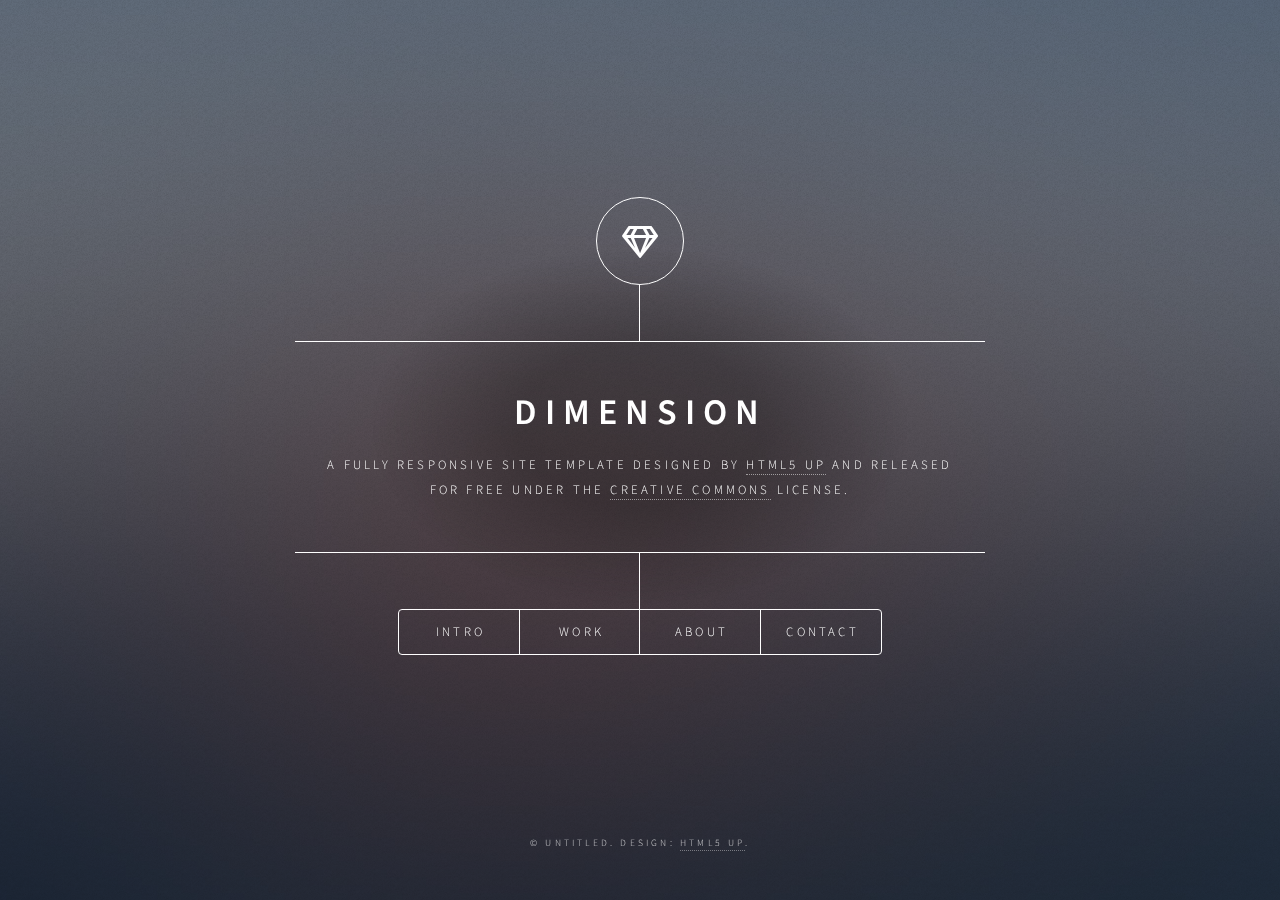
<file: index.html>
<!DOCTYPE HTML>
<!--
	Dimension by HTML5 UP
	html5up.net | @ajlkn
	Free for personal and commercial use under the CCA 3.0 license (html5up.net/license)
-->
<html>
	<head>
		<title>Dimension by HTML5 UP</title>
		<meta charset="utf-8" />
		<meta name="viewport" content="width=device-width, initial-scale=1, user-scalable=no" />
		<link rel="stylesheet" href="assets/css/main.css" />
		<noscript><link rel="stylesheet" href="assets/css/noscript.css" /></noscript>
	</head>
	<body class="is-preload">

		<!-- Wrapper -->
			<div id="wrapper">

				<!-- Header -->
					<header id="header">
						<div class="logo">
							<span class="icon fa-gem"></span>
						</div>
						<div class="content">
							<div class="inner">
								<h1>Dimension</h1>
								<p>A fully responsive site template designed by <a href="https://html5up.net">HTML5 UP</a> and released<br />
								for free under the <a href="https://html5up.net/license">Creative Commons</a> license.</p>
							</div>
						</div>
						<nav>
							<ul>
								<li><a href="#intro">Intro</a></li>
								<li><a href="#work">Work</a></li>
								<li><a href="#about">About</a></li>
								<li><a href="#contact">Contact</a></li>
								<!--<li><a href="#elements">Elements</a></li>-->
							</ul>
						</nav>
					</header>

				<!-- Main -->
					<div id="main">

						<!-- Intro -->
							<article id="intro">
								<h2 class="major">Intro</h2>
								<span class="image main"><img src="images/pic01.jpg" alt="" /></span>
								<p>Aenean ornare velit lacus, ac varius enim ullamcorper eu. Proin aliquam facilisis ante interdum congue. Integer mollis, nisl amet convallis, porttitor magna ullamcorper, amet egestas mauris. Ut magna finibus nisi nec lacinia. Nam maximus erat id euismod egestas. By the way, check out my <a href="#work">awesome work</a>.</p>
								<p>Lorem ipsum dolor sit amet, consectetur adipiscing elit. Duis dapibus rutrum facilisis. Class aptent taciti sociosqu ad litora torquent per conubia nostra, per inceptos himenaeos. Etiam tristique libero eu nibh porttitor fermentum. Nullam venenatis erat id vehicula viverra. Nunc ultrices eros ut ultricies condimentum. Mauris risus lacus, blandit sit amet venenatis non, bibendum vitae dolor. Nunc lorem mauris, fringilla in aliquam at, euismod in lectus. Pellentesque habitant morbi tristique senectus et netus et malesuada fames ac turpis egestas. In non lorem sit amet elit placerat maximus. Pellentesque aliquam maximus risus, vel sed vehicula.</p>
							</article>

						<!-- Work -->
							<article id="work">
								<h2 class="major">Work</h2>
								<span class="image main"><img src="images/pic02.jpg" alt="" /></span>
								<p>Adipiscing magna sed dolor elit. Praesent eleifend dignissim arcu, at eleifend sapien imperdiet ac. Aliquam erat volutpat. Praesent urna nisi, fringila lorem et vehicula lacinia quam. Integer sollicitudin mauris nec lorem luctus ultrices.</p>
								<p>Nullam et orci eu lorem consequat tincidunt vivamus et sagittis libero. Mauris aliquet magna magna sed nunc rhoncus pharetra. Pellentesque condimentum sem. In efficitur ligula tate urna. Maecenas laoreet massa vel lacinia pellentesque lorem ipsum dolor. Nullam et orci eu lorem consequat tincidunt. Vivamus et sagittis libero. Mauris aliquet magna magna sed nunc rhoncus amet feugiat tempus.</p>
							</article>

						<!-- About -->
							<article id="about">
								<h2 class="major">About</h2>
								<span class="image main"><img src="images/pic03.jpg" alt="" /></span>
								<p>Lorem ipsum dolor sit amet, consectetur et adipiscing elit. Praesent eleifend dignissim arcu, at eleifend sapien imperdiet ac. Aliquam erat volutpat. Praesent urna nisi, fringila lorem et vehicula lacinia quam. Integer sollicitudin mauris nec lorem luctus ultrices. Aliquam libero et malesuada fames ac ante ipsum primis in faucibus. Cras viverra ligula sit amet ex mollis mattis lorem ipsum dolor sit amet.</p>
							</article>

						<!-- Contact -->
							<article id="contact">
								<h2 class="major">Contact</h2>
								<form method="post" action="#">
									<div class="fields">
										<div class="field half">
											<label for="name">Name</label>
											<input type="text" name="name" id="name" />
										</div>
										<div class="field half">
											<label for="email">Email</label>
											<input type="text" name="email" id="email" />
										</div>
										<div class="field">
											<label for="message">Message</label>
											<textarea name="message" id="message" rows="4"></textarea>
										</div>
									</div>
									<ul class="actions">
										<li><input type="submit" value="Send Message" class="primary" /></li>
										<li><input type="reset" value="Reset" /></li>
									</ul>
								</form>
								<ul class="icons">
									<li><a href="#" class="icon brands fa-twitter"><span class="label">Twitter</span></a></li>
									<li><a href="#" class="icon brands fa-facebook-f"><span class="label">Facebook</span></a></li>
									<li><a href="#" class="icon brands fa-instagram"><span class="label">Instagram</span></a></li>
									<li><a href="#" class="icon brands fa-github"><span class="label">GitHub</span></a></li>
								</ul>
							</article>

						<!-- Elements -->
							<article id="elements">
								<h2 class="major">Elements</h2>

								<section>
									<h3 class="major">Text</h3>
									<p>This is <b>bold</b> and this is <strong>strong</strong>. This is <i>italic</i> and this is <em>emphasized</em>.
									This is <sup>superscript</sup> text and this is <sub>subscript</sub> text.
									This is <u>underlined</u> and this is code: <code>for (;;) { ... }</code>. Finally, <a href="#">this is a link</a>.</p>
									<hr />
									<h2>Heading Level 2</h2>
									<h3>Heading Level 3</h3>
									<h4>Heading Level 4</h4>
									<h5>Heading Level 5</h5>
									<h6>Heading Level 6</h6>
									<hr />
									<h4>Blockquote</h4>
									<blockquote>Fringilla nisl. Donec accumsan interdum nisi, quis tincidunt felis sagittis eget tempus euismod. Vestibulum ante ipsum primis in faucibus vestibulum. Blandit adipiscing eu felis iaculis volutpat ac adipiscing accumsan faucibus. Vestibulum ante ipsum primis in faucibus lorem ipsum dolor sit amet nullam adipiscing eu felis.</blockquote>
									<h4>Preformatted</h4>
									<pre><code>i = 0;

while (!deck.isInOrder()) {
    print 'Iteration ' + i;
    deck.shuffle();
    i++;
}

print 'It took ' + i + ' iterations to sort the deck.';</code></pre>
								</section>

								<section>
									<h3 class="major">Lists</h3>

									<h4>Unordered</h4>
									<ul>
										<li>Dolor pulvinar etiam.</li>
										<li>Sagittis adipiscing.</li>
										<li>Felis enim feugiat.</li>
									</ul>

									<h4>Alternate</h4>
									<ul class="alt">
										<li>Dolor pulvinar etiam.</li>
										<li>Sagittis adipiscing.</li>
										<li>Felis enim feugiat.</li>
									</ul>

									<h4>Ordered</h4>
									<ol>
										<li>Dolor pulvinar etiam.</li>
										<li>Etiam vel felis viverra.</li>
										<li>Felis enim feugiat.</li>
										<li>Dolor pulvinar etiam.</li>
										<li>Etiam vel felis lorem.</li>
										<li>Felis enim et feugiat.</li>
									</ol>
									<h4>Icons</h4>
									<ul class="icons">
										<li><a href="#" class="icon brands fa-twitter"><span class="label">Twitter</span></a></li>
										<li><a href="#" class="icon brands fa-facebook-f"><span class="label">Facebook</span></a></li>
										<li><a href="#" class="icon brands fa-instagram"><span class="label">Instagram</span></a></li>
										<li><a href="#" class="icon brands fa-github"><span class="label">Github</span></a></li>
									</ul>

									<h4>Actions</h4>
									<ul class="actions">
										<li><a href="#" class="button primary">Default</a></li>
										<li><a href="#" class="button">Default</a></li>
									</ul>
									<ul class="actions stacked">
										<li><a href="#" class="button primary">Default</a></li>
										<li><a href="#" class="button">Default</a></li>
									</ul>
								</section>

								<section>
									<h3 class="major">Table</h3>
									<h4>Default</h4>
									<div class="table-wrapper">
										<table>
											<thead>
												<tr>
													<th>Name</th>
													<th>Description</th>
													<th>Price</th>
												</tr>
											</thead>
											<tbody>
												<tr>
													<td>Item One</td>
													<td>Ante turpis integer aliquet porttitor.</td>
													<td>29.99</td>
												</tr>
												<tr>
													<td>Item Two</td>
													<td>Vis ac commodo adipiscing arcu aliquet.</td>
													<td>19.99</td>
												</tr>
												<tr>
													<td>Item Three</td>
													<td> Morbi faucibus arcu accumsan lorem.</td>
													<td>29.99</td>
												</tr>
												<tr>
													<td>Item Four</td>
													<td>Vitae integer tempus condimentum.</td>
													<td>19.99</td>
												</tr>
												<tr>
													<td>Item Five</td>
													<td>Ante turpis integer aliquet porttitor.</td>
													<td>29.99</td>
												</tr>
											</tbody>
											<tfoot>
												<tr>
													<td colspan="2"></td>
													<td>100.00</td>
												</tr>
											</tfoot>
										</table>
									</div>

									<h4>Alternate</h4>
									<div class="table-wrapper">
										<table class="alt">
											<thead>
												<tr>
													<th>Name</th>
													<th>Description</th>
													<th>Price</th>
												</tr>
											</thead>
											<tbody>
												<tr>
													<td>Item One</td>
													<td>Ante turpis integer aliquet porttitor.</td>
													<td>29.99</td>
												</tr>
												<tr>
													<td>Item Two</td>
													<td>Vis ac commodo adipiscing arcu aliquet.</td>
													<td>19.99</td>
												</tr>
												<tr>
													<td>Item Three</td>
													<td> Morbi faucibus arcu accumsan lorem.</td>
													<td>29.99</td>
												</tr>
												<tr>
													<td>Item Four</td>
													<td>Vitae integer tempus condimentum.</td>
													<td>19.99</td>
												</tr>
												<tr>
													<td>Item Five</td>
													<td>Ante turpis integer aliquet porttitor.</td>
													<td>29.99</td>
												</tr>
											</tbody>
											<tfoot>
												<tr>
													<td colspan="2"></td>
													<td>100.00</td>
												</tr>
											</tfoot>
										</table>
									</div>
								</section>

								<section>
									<h3 class="major">Buttons</h3>
									<ul class="actions">
										<li><a href="#" class="button primary">Primary</a></li>
										<li><a href="#" class="button">Default</a></li>
									</ul>
									<ul class="actions">
										<li><a href="#" class="button">Default</a></li>
										<li><a href="#" class="button small">Small</a></li>
									</ul>
									<ul class="actions">
										<li><a href="#" class="button primary icon solid fa-download">Icon</a></li>
										<li><a href="#" class="button icon solid fa-download">Icon</a></li>
									</ul>
									<ul class="actions">
										<li><span class="button primary disabled">Disabled</span></li>
										<li><span class="button disabled">Disabled</span></li>
									</ul>
								</section>

								<section>
									<h3 class="major">Form</h3>
									<form method="post" action="#">
										<div class="fields">
											<div class="field half">
												<label for="demo-name">Name</label>
												<input type="text" name="demo-name" id="demo-name" value="" placeholder="Jane Doe" />
											</div>
											<div class="field half">
												<label for="demo-email">Email</label>
												<input type="email" name="demo-email" id="demo-email" value="" placeholder="jane@untitled.tld" />
											</div>
											<div class="field">
												<label for="demo-category">Category</label>
												<select name="demo-category" id="demo-category">
													<option value="">-</option>
													<option value="1">Manufacturing</option>
													<option value="1">Shipping</option>
													<option value="1">Administration</option>
													<option value="1">Human Resources</option>
												</select>
											</div>
											<div class="field half">
												<input type="radio" id="demo-priority-low" name="demo-priority" checked>
												<label for="demo-priority-low">Low</label>
											</div>
											<div class="field half">
												<input type="radio" id="demo-priority-high" name="demo-priority">
												<label for="demo-priority-high">High</label>
											</div>
											<div class="field half">
												<input type="checkbox" id="demo-copy" name="demo-copy">
												<label for="demo-copy">Email me a copy</label>
											</div>
											<div class="field half">
												<input type="checkbox" id="demo-human" name="demo-human" checked>
												<label for="demo-human">Not a robot</label>
											</div>
											<div class="field">
												<label for="demo-message">Message</label>
												<textarea name="demo-message" id="demo-message" placeholder="Enter your message" rows="6"></textarea>
											</div>
										</div>
										<ul class="actions">
											<li><input type="submit" value="Send Message" class="primary" /></li>
											<li><input type="reset" value="Reset" /></li>
										</ul>
									</form>
								</section>

							</article>

					</div>

				<!-- Footer -->
					<footer id="footer">
						<p class="copyright">&copy; Untitled. Design: <a href="https://html5up.net">HTML5 UP</a>.</p>
					</footer>

			</div>

		<!-- BG -->
			<div id="bg"></div>

		<!-- Scripts -->
			<script src="assets/js/jquery.min.js"></script>
			<script src="assets/js/browser.min.js"></script>
			<script src="assets/js/breakpoints.min.js"></script>
			<script src="assets/js/util.js"></script>
			<script src="assets/js/main.js"></script>

	</body>
</html>
</file>
<file: assets/css/noscript.css>
/*
	Dimension by HTML5 UP
	html5up.net | @ajlkn
	Free for personal and commercial use under the CCA 3.0 license (html5up.net/license)
*/

/* BG */

	body.is-preload #bg:before {
		background-color: transparent;
	}

/* Header */

	body.is-preload #header {
		-moz-filter: none;
		-webkit-filter: none;
		-ms-filter: none;
		filter: none;
	}

		body.is-preload #header > * {
			opacity: 1;
		}

		body.is-preload #header .content .inner {
			max-height: none;
			padding: 3rem 2rem;
			opacity: 1;
		}

/* Main */

	#main article {
		opacity: 1;
		margin: 4rem 0 0 0;
	}
</file>
<file: assets/css/main.css>
@import url(fontawesome-all.min.css);
@import url("https://fonts.googleapis.com/css?family=Source+Sans+Pro:300italic,600italic,300,600");

/*
	Dimension by HTML5 UP
	html5up.net | @ajlkn
	Free for personal and commercial use under the CCA 3.0 license (html5up.net/license)
*/

html, body, div, span, applet, object,
iframe, h1, h2, h3, h4, h5, h6, p, blockquote,
pre, a, abbr, acronym, address, big, cite,
code, del, dfn, em, img, ins, kbd, q, s, samp,
small, strike, strong, sub, sup, tt, var, b,
u, i, center, dl, dt, dd, ol, ul, li, fieldset,
form, label, legend, table, caption, tbody,
tfoot, thead, tr, th, td, article, aside,
canvas, details, embed, figure, figcaption,
footer, header, hgroup, menu, nav, output, ruby,
section, summary, time, mark, audio, video {
	margin: 0;
	padding: 0;
	border: 0;
	font-size: 100%;
	font: inherit;
	vertical-align: baseline;}

article, aside, details, figcaption, figure,
footer, header, hgroup, menu, nav, section {
	display: block;}

body {
	line-height: 1;
}

ol, ul {
	list-style: none;
}

blockquote, q {
	quotes: none;
}

	blockquote:before, blockquote:after, q:before, q:after {
		content: '';
		content: none;
	}

table {
	border-collapse: collapse;
	border-spacing: 0;
}

body {
	-webkit-text-size-adjust: none;
}

mark {
	background-color: transparent;
	color: inherit;
}

input::-moz-focus-inner {
	border: 0;
	padding: 0;
}

input, select, textarea {
	-moz-appearance: none;
	-webkit-appearance: none;
	-ms-appearance: none;
	appearance: none;
}

/* Basic */

	@-ms-viewport {
		width: device-width;
	}

	@media screen and (max-width: 480px) {

		html, body {
			min-width: 320px;
		}

	}

	html {
		box-sizing: border-box;
	}

	*, *:before, *:after {
		box-sizing: inherit;
	}

	body {
		background: #1b1f22;
	}

		body.is-preload *, body.is-preload *:before, body.is-preload *:after {
			-moz-animation: none !important;
			-webkit-animation: none !important;
			-ms-animation: none !important;
			animation: none !important;
			-moz-transition: none !important;
			-webkit-transition: none !important;
			-ms-transition: none !important;
			transition: none !important;
		}

/* Type */

	html {
		font-size: 16pt;
	}

		@media screen and (max-width: 1680px) {

			html {
				font-size: 12pt;
			}

		}

		@media screen and (max-width: 736px) {

			html {
				font-size: 11pt;
			}

		}

		@media screen and (max-width: 360px) {

			html {
				font-size: 10pt;
			}

		}

	body, input, select, textarea {
		color: #ffffff;
		font-family: "Source Sans Pro", sans-serif;
		font-weight: 300;
		font-size: 1rem;
		line-height: 1.65;
	}

	a {
		-moz-transition: color 0.2s ease-in-out, background-color 0.2s ease-in-out, border-bottom-color 0.2s ease-in-out;
		-webkit-transition: color 0.2s ease-in-out, background-color 0.2s ease-in-out, border-bottom-color 0.2s ease-in-out;
		-ms-transition: color 0.2s ease-in-out, background-color 0.2s ease-in-out, border-bottom-color 0.2s ease-in-out;
		transition: color 0.2s ease-in-out, background-color 0.2s ease-in-out, border-bottom-color 0.2s ease-in-out;
		border-bottom: dotted 1px rgba(255, 255, 255, 0.5);
		text-decoration: none;
		color: inherit;
	}

		a:hover {
			border-bottom-color: transparent;
		}

	strong, b {
		color: #ffffff;
		font-weight: 600;
	}

	em, i {
		font-style: italic;
	}

	p {
		margin: 0 0 2rem 0;
	}

	h1, h2, h3, h4, h5, h6 {
		color: #ffffff;
		font-weight: 600;
		line-height: 1.5;
		margin: 0 0 1rem 0;
		text-transform: uppercase;
		letter-spacing: 0.2rem;
	}

		h1 a, h2 a, h3 a, h4 a, h5 a, h6 a {
			color: inherit;
			text-decoration: none;
		}

		h1.major, h2.major, h3.major, h4.major, h5.major, h6.major {
			border-bottom: solid 1px #ffffff;
			width: -moz-max-content;
			width: -webkit-max-content;
			width: -ms-max-content;
			width: max-content;
			padding-bottom: 0.5rem;
			margin: 0 0 2rem 0;
		}

	h1 {
		font-size: 2.25rem;
		line-height: 1.3;
		letter-spacing: 0.5rem;
	}

	h2 {
		font-size: 1.5rem;
		line-height: 1.4;
		letter-spacing: 0.5rem;
	}

	h3 {
		font-size: 1rem;
	}

	h4 {
		font-size: 0.8rem;
	}

	h5 {
		font-size: 0.7rem;
	}

	h6 {
		font-size: 0.6rem;
	}

	@media screen and (max-width: 736px) {

		h1 {
			font-size: 1.75rem;
			line-height: 1.4;
		}

		h2 {
			font-size: 1.25em;
			line-height: 1.5;
		}

	}

	sub {
		font-size: 0.8rem;
		position: relative;
		top: 0.5rem;
	}

	sup {
		font-size: 0.8rem;
		position: relative;
		top: -0.5rem;
	}

	blockquote {
		border-left: solid 4px #ffffff;
		font-style: italic;
		margin: 0 0 2rem 0;
		padding: 0.5rem 0 0.5rem 2rem;
	}

	code {
		background: rgba(255, 255, 255, 0.075);
		border-radius: 4px;
		font-family: "Courier New", monospace;
		font-size: 0.9rem;
		margin: 0 0.25rem;
		padding: 0.25rem 0.65rem;
	}

	pre {
		-webkit-overflow-scrolling: touch;
		font-family: "Courier New", monospace;
		font-size: 0.9rem;
		margin: 0 0 2rem 0;
	}

		pre code {
			display: block;
			line-height: 1.75;
			padding: 1rem 1.5rem;
			overflow-x: auto;
		}

	hr {
		border: 0;
		border-bottom: solid 1px #ffffff;
		margin: 2.75rem 0;
	}

	.align-left {
		text-align: left;
	}

	.align-center {
		text-align: center;
	}

	.align-right {
		text-align: right;
	}

/* Form */

	form {
		margin: 0 0 2rem 0;
	}

		form > :last-child {
			margin-bottom: 0;
		}

		form > .fields {
			display: -moz-flex;
			display: -webkit-flex;
			display: -ms-flex;
			display: flex;
			-moz-flex-wrap: wrap;
			-webkit-flex-wrap: wrap;
			-ms-flex-wrap: wrap;
			flex-wrap: wrap;
			width: calc(100% + 3rem);
			margin: -1.5rem 0 2rem -1.5rem;
		}

			form > .fields > .field {
				-moz-flex-grow: 0;
				-webkit-flex-grow: 0;
				-ms-flex-grow: 0;
				flex-grow: 0;
				-moz-flex-shrink: 0;
				-webkit-flex-shrink: 0;
				-ms-flex-shrink: 0;
				flex-shrink: 0;
				padding: 1.5rem 0 0 1.5rem;
				width: calc(100% - 1.5rem);
			}

				form > .fields > .field.half {
					width: calc(50% - 0.75rem);
				}

				form > .fields > .field.third {
					width: calc(100%/3 - 0.5rem);
				}

				form > .fields > .field.quarter {
					width: calc(25% - 0.375rem);
				}

		@media screen and (max-width: 480px) {

			form > .fields {
				width: calc(100% + 3rem);
				margin: -1.5rem 0 2rem -1.5rem;
			}

				form > .fields > .field {
					padding: 1.5rem 0 0 1.5rem;
					width: calc(100% - 1.5rem);
				}

					form > .fields > .field.half {
						width: calc(100% - 1.5rem);
					}

					form > .fields > .field.third {
						width: calc(100% - 1.5rem);
					}

					form > .fields > .field.quarter {
						width: calc(100% - 1.5rem);
					}

		}

	label {
		color: #ffffff;
		display: block;
		font-size: 0.8rem;
		font-weight: 300;
		letter-spacing: 0.2rem;
		line-height: 1.5;
		margin: 0 0 1rem 0;
		text-transform: uppercase;
	}

	input[type="text"],
	input[type="password"],
	input[type="email"],
	input[type="tel"],
	select,
	textarea {
		-moz-appearance: none;
		-webkit-appearance: none;
		-ms-appearance: none;
		appearance: none;
		-moz-transition: border-color 0.2s ease-in-out, box-shadow 0.2s ease-in-out, background-color 0.2s ease-in-out;
		-webkit-transition: border-color 0.2s ease-in-out, box-shadow 0.2s ease-in-out, background-color 0.2s ease-in-out;
		-ms-transition: border-color 0.2s ease-in-out, box-shadow 0.2s ease-in-out, background-color 0.2s ease-in-out;
		transition: border-color 0.2s ease-in-out, box-shadow 0.2s ease-in-out, background-color 0.2s ease-in-out;
		background-color: transparent;
		border-radius: 4px;
		border: solid 1px #ffffff;
		color: inherit;
		display: block;
		outline: 0;
		padding: 0 1rem;
		text-decoration: none;
		width: 100%;
	}

		input[type="text"]:invalid,
		input[type="password"]:invalid,
		input[type="email"]:invalid,
		input[type="tel"]:invalid,
		select:invalid,
		textarea:invalid {
			box-shadow: none;
		}

		input[type="text"]:focus,
		input[type="password"]:focus,
		input[type="email"]:focus,
		input[type="tel"]:focus,
		select:focus,
		textarea:focus {
			background: rgba(255, 255, 255, 0.075);
			border-color: #ffffff;
			box-shadow: 0 0 0 1px #ffffff;
		}

	select {
		background-image: url("data:image/svg+xml;charset=utf8,%3Csvg xmlns='http://www.w3.org/2000/svg' width='40' height='40' preserveAspectRatio='none' viewBox='0 0 40 40'%3E%3Cpath d='M9.4,12.3l10.4,10.4l10.4-10.4c0.2-0.2,0.5-0.4,0.9-0.4c0.3,0,0.6,0.1,0.9,0.4l3.3,3.3c0.2,0.2,0.4,0.5,0.4,0.9 c0,0.4-0.1,0.6-0.4,0.9L20.7,31.9c-0.2,0.2-0.5,0.4-0.9,0.4c-0.3,0-0.6-0.1-0.9-0.4L4.3,17.3c-0.2-0.2-0.4-0.5-0.4-0.9 c0-0.4,0.1-0.6,0.4-0.9l3.3-3.3c0.2-0.2,0.5-0.4,0.9-0.4S9.1,12.1,9.4,12.3z' fill='%23ffffff' /%3E%3C/svg%3E");
		background-size: 1.25rem;
		background-repeat: no-repeat;
		background-position: calc(100% - 1rem) center;
		height: 2.75rem;
		padding-right: 2.75rem;
		text-overflow: ellipsis;
	}

		select option {
			color: #ffffff;
			background: #1b1f22;
		}

		select:focus::-ms-value {
			background-color: transparent;
		}

		select::-ms-expand {
			display: none;
		}

	input[type="text"],
	input[type="password"],
	input[type="email"],
	select {
		height: 2.75rem;
	}

	textarea {
		padding: 0.75rem 1rem;
	}

	input[type="checkbox"],
	input[type="radio"] {
		-moz-appearance: none;
		-webkit-appearance: none;
		-ms-appearance: none;
		appearance: none;
		display: block;
		float: left;
		margin-right: -2rem;
		opacity: 0;
		width: 1rem;
		z-index: -1;
	}

		input[type="checkbox"] + label,
		input[type="radio"] + label {
			text-decoration: none;
			-moz-user-select: none;
			-webkit-user-select: none;
			-ms-user-select: none;
			user-select: none;
			color: #ffffff;
			cursor: pointer;
			display: inline-block;
			font-size: 0.8rem;
			font-weight: 300;
			margin: 0 0 0.5rem 0;
			padding-left: 2.65rem;
			padding-right: 0.75rem;
			position: relative;
		}

			input[type="checkbox"] + label:before,
			input[type="radio"] + label:before {
				-moz-osx-font-smoothing: grayscale;
				-webkit-font-smoothing: antialiased;
				display: inline-block;
				font-style: normal;
				font-variant: normal;
				text-rendering: auto;
				line-height: 1;
				text-transform: none !important;
				font-family: 'Font Awesome 5 Free';
				font-weight: 900;
			}

			input[type="checkbox"] + label:before,
			input[type="radio"] + label:before {
				-moz-transition: border-color 0.2s ease-in-out, box-shadow 0.2s ease-in-out, background-color 0.2s ease-in-out;
				-webkit-transition: border-color 0.2s ease-in-out, box-shadow 0.2s ease-in-out, background-color 0.2s ease-in-out;
				-ms-transition: border-color 0.2s ease-in-out, box-shadow 0.2s ease-in-out, background-color 0.2s ease-in-out;
				transition: border-color 0.2s ease-in-out, box-shadow 0.2s ease-in-out, background-color 0.2s ease-in-out;
				border-radius: 4px;
				border: solid 1px #ffffff;
				content: '';
				display: inline-block;
				height: 1.65rem;
				left: 0;
				line-height: 1.65rem;
				position: absolute;
				text-align: center;
				top: -0.15rem;
				width: 1.65rem;
			}

		input[type="checkbox"]:checked + label:before,
		input[type="radio"]:checked + label:before {
			background: #ffffff !important;
			border-color: #ffffff !important;
			color: #1b1f22;
			content: '\f00c';
		}

		input[type="checkbox"]:focus + label:before,
		input[type="radio"]:focus + label:before {
			background: rgba(255, 255, 255, 0.075);
			border-color: #ffffff;
			box-shadow: 0 0 0 1px #ffffff;
		}

	input[type="checkbox"] + label:before {
		border-radius: 4px;
	}

	input[type="radio"] + label:before {
		border-radius: 100%;
	}

	::-webkit-input-placeholder {
		color: rgba(255, 255, 255, 0.5) !important;
		opacity: 1.0;
	}

	:-moz-placeholder {
		color: rgba(255, 255, 255, 0.5) !important;
		opacity: 1.0;
	}

	::-moz-placeholder {
		color: rgba(255, 255, 255, 0.5) !important;
		opacity: 1.0;
	}

	:-ms-input-placeholder {
		color: rgba(255, 255, 255, 0.5) !important;
		opacity: 1.0;
	}

	.formerize-placeholder {
		color: rgba(255, 255, 255, 0.5) !important;
		opacity: 1.0;
	}

/* Box */

	.box {
		border-radius: 4px;
		border: solid 1px #ffffff;
		margin-bottom: 2rem;
		padding: 1.5em;
	}

		.box > :last-child,
		.box > :last-child > :last-child,
		.box > :last-child > :last-child > :last-child {
			margin-bottom: 0;
		}

		.box.alt {
			border: 0;
			border-radius: 0;
			padding: 0;
		}

/* Icon */

	.icon {
		text-decoration: none;
		border-bottom: none;
		position: relative;
	}

		.icon:before {
			-moz-osx-font-smoothing: grayscale;
			-webkit-font-smoothing: antialiased;
			display: inline-block;
			font-style: normal;
			font-variant: normal;
			text-rendering: auto;
			line-height: 1;
			text-transform: none !important;
			font-family: 'Font Awesome 5 Free';
			font-weight: 400;
		}

		.icon > .label {
			display: none;
		}

		.icon:before {
			line-height: inherit;
		}

		.icon.solid:before {
			font-weight: 900;
		}

		.icon.brands:before {
			font-family: 'Font Awesome 5 Brands';
		}

/* Image */

	.image {
		border-radius: 4px;
		border: 0;
		display: inline-block;
		position: relative;
	}

		.image:before {
			pointer-events: none;
			background-image: url("../../images/overlay.png");
			background-color: rgba(19, 21, 25, 0.5);
			border-radius: 4px;
			content: '';
			display: block;
			height: 100%;
			left: 0;
			opacity: 0.5;
			position: absolute;
			top: 0;
			width: 100%;
		}

		.image img {
			border-radius: 4px;
			display: block;
		}

		.image.left, .image.right {
			max-width: 40%;
		}

			.image.left img, .image.right img {
				width: 100%;
			}

		.image.left {
			float: left;
			padding: 0 1.5em 1em 0;
			top: 0.25em;
		}

		.image.right {
			float: right;
			padding: 0 0 1em 1.5em;
			top: 0.25em;
		}

		.image.fit {
			display: block;
			margin: 0 0 2rem 0;
			width: 100%;
		}

			.image.fit img {
				width: 100%;
			}

		.image.main {
			display: block;
			margin: 2.5rem 0;
			width: 100%;
		}

			.image.main img {
				width: 100%;
			}

		@media screen and (max-width: 736px) {

			.image.main {
				margin: 2rem 0;
			}

		}

		@media screen and (max-width: 480px) {

			.image.main {
				margin: 1.5rem 0;
			}

		}

/* List */

	ol {
		list-style: decimal;
		margin: 0 0 2rem 0;
		padding-left: 1.25em;
	}

		ol li {
			padding-left: 0.25em;
		}

	ul {
		list-style: disc;
		margin: 0 0 2rem 0;
		padding-left: 1em;
	}

		ul li {
			padding-left: 0.5em;
		}

		ul.alt {
			list-style: none;
			padding-left: 0;
		}

			ul.alt li {
				border-top: solid 1px #ffffff;
				padding: 0.5em 0;
			}

				ul.alt li:first-child {
					border-top: 0;
					padding-top: 0;
				}

	dl {
		margin: 0 0 2rem 0;
	}

		dl dt {
			display: block;
			font-weight: 600;
			margin: 0 0 1rem 0;
		}

		dl dd {
			margin-left: 2rem;
		}

/* Actions */

	ul.actions {
		display: -moz-flex;
		display: -webkit-flex;
		display: -ms-flex;
		display: flex;
		cursor: default;
		list-style: none;
		margin-left: -1rem;
		padding-left: 0;
	}

		ul.actions li {
			padding: 0 0 0 1rem;
			vertical-align: middle;
		}

		ul.actions.special {
			-moz-justify-content: center;
			-webkit-justify-content: center;
			-ms-justify-content: center;
			justify-content: center;
			width: 100%;
			margin-left: 0;
		}

			ul.actions.special li:first-child {
				padding-left: 0;
			}

		ul.actions.stacked {
			-moz-flex-direction: column;
			-webkit-flex-direction: column;
			-ms-flex-direction: column;
			flex-direction: column;
			margin-left: 0;
		}

			ul.actions.stacked li {
				padding: 1.3rem 0 0 0;
			}

				ul.actions.stacked li:first-child {
					padding-top: 0;
				}

		ul.actions.fit {
			width: calc(100% + 1rem);
		}

			ul.actions.fit li {
				-moz-flex-grow: 1;
				-webkit-flex-grow: 1;
				-ms-flex-grow: 1;
				flex-grow: 1;
				-moz-flex-shrink: 1;
				-webkit-flex-shrink: 1;
				-ms-flex-shrink: 1;
				flex-shrink: 1;
				width: 100%;
			}

				ul.actions.fit li > * {
					width: 100%;
				}

			ul.actions.fit.stacked {
				width: 100%;
			}

		@media screen and (max-width: 480px) {

			ul.actions:not(.fixed) {
				-moz-flex-direction: column;
				-webkit-flex-direction: column;
				-ms-flex-direction: column;
				flex-direction: column;
				margin-left: 0;
				width: 100% !important;
			}

				ul.actions:not(.fixed) li {
					-moz-flex-grow: 1;
					-webkit-flex-grow: 1;
					-ms-flex-grow: 1;
					flex-grow: 1;
					-moz-flex-shrink: 1;
					-webkit-flex-shrink: 1;
					-ms-flex-shrink: 1;
					flex-shrink: 1;
					padding: 1rem 0 0 0;
					text-align: center;
					width: 100%;
				}

					ul.actions:not(.fixed) li > * {
						width: 100%;
					}

					ul.actions:not(.fixed) li:first-child {
						padding-top: 0;
					}

					ul.actions:not(.fixed) li input[type="submit"],
					ul.actions:not(.fixed) li input[type="reset"],
					ul.actions:not(.fixed) li input[type="button"],
					ul.actions:not(.fixed) li button,
					ul.actions:not(.fixed) li .button {
						width: 100%;
					}

						ul.actions:not(.fixed) li input[type="submit"].icon:before,
						ul.actions:not(.fixed) li input[type="reset"].icon:before,
						ul.actions:not(.fixed) li input[type="button"].icon:before,
						ul.actions:not(.fixed) li button.icon:before,
						ul.actions:not(.fixed) li .button.icon:before {
							margin-left: -0.5em;
						}

		}

/* Icons */

	ul.icons {
		cursor: default;
		list-style: none;
		padding-left: 0;
	}

		ul.icons li {
			display: inline-block;
			padding: 0 0.75em 0 0;
		}

			ul.icons li:last-child {
				padding-right: 0;
			}

			ul.icons li a {
				border-radius: 100%;
				box-shadow: inset 0 0 0 1px #ffffff;
				display: inline-block;
				height: 2.25rem;
				line-height: 2.25rem;
				text-align: center;
				width: 2.25rem;
			}

				ul.icons li a:hover {
					background-color: rgba(255, 255, 255, 0.075);
				}

				ul.icons li a:active {
					background-color: rgba(255, 255, 255, 0.175);
				}

/* Table */

	.table-wrapper {
		-webkit-overflow-scrolling: touch;
		overflow-x: auto;
	}

	table {
		margin: 0 0 2rem 0;
		width: 100%;
	}

		table tbody tr {
			border: solid 1px #ffffff;
			border-left: 0;
			border-right: 0;
		}

			table tbody tr:nth-child(2n + 1) {
				background-color: rgba(255, 255, 255, 0.075);
			}

		table td {
			padding: 0.75em 0.75em;
		}

		table th {
			color: #ffffff;
			font-size: 0.9em;
			font-weight: 600;
			padding: 0 0.75em 0.75em 0.75em;
			text-align: left;
		}

		table thead {
			border-bottom: solid 2px #ffffff;
		}

		table tfoot {
			border-top: solid 2px #ffffff;
		}

		table.alt {
			border-collapse: separate;
		}

			table.alt tbody tr td {
				border: solid 1px #ffffff;
				border-left-width: 0;
				border-top-width: 0;
			}

				table.alt tbody tr td:first-child {
					border-left-width: 1px;
				}

			table.alt tbody tr:first-child td {
				border-top-width: 1px;
			}

			table.alt thead {
				border-bottom: 0;
			}

			table.alt tfoot {
				border-top: 0;
			}

/* Button */

	input[type="submit"],
	input[type="reset"],
	input[type="button"],
	button,
	.button {
		-moz-appearance: none;
		-webkit-appearance: none;
		-ms-appearance: none;
		appearance: none;
		-moz-transition: background-color 0.2s ease-in-out, color 0.2s ease-in-out;
		-webkit-transition: background-color 0.2s ease-in-out, color 0.2s ease-in-out;
		-ms-transition: background-color 0.2s ease-in-out, color 0.2s ease-in-out;
		transition: background-color 0.2s ease-in-out, color 0.2s ease-in-out;
		background-color: transparent;
		border-radius: 4px;
		border: 0;
		box-shadow: inset 0 0 0 1px #ffffff;
		color: #ffffff !important;
		cursor: pointer;
		display: inline-block;
		font-size: 0.8rem;
		font-weight: 300;
		height: 2.75rem;
		letter-spacing: 0.2rem;
		line-height: 2.75rem;
		outline: 0;
		padding: 0 1.25rem 0 1.35rem;
		text-align: center;
		text-decoration: none;
		text-transform: uppercase;
		white-space: nowrap;
	}

		input[type="submit"]:hover,
		input[type="reset"]:hover,
		input[type="button"]:hover,
		button:hover,
		.button:hover {
			background-color: rgba(255, 255, 255, 0.075);
		}

		input[type="submit"]:active,
		input[type="reset"]:active,
		input[type="button"]:active,
		button:active,
		.button:active {
			background-color: rgba(255, 255, 255, 0.175);
		}

		input[type="submit"].icon:before,
		input[type="reset"].icon:before,
		input[type="button"].icon:before,
		button.icon:before,
		.button.icon:before {
			margin-right: 0.5em;
		}

		input[type="submit"].fit,
		input[type="reset"].fit,
		input[type="button"].fit,
		button.fit,
		.button.fit {
			width: 100%;
		}

		input[type="submit"].small,
		input[type="reset"].small,
		input[type="button"].small,
		button.small,
		.button.small {
			font-size: 0.6rem;
			height: 2.0625rem;
			line-height: 2.0625rem;
		}

		input[type="submit"].primary,
		input[type="reset"].primary,
		input[type="button"].primary,
		button.primary,
		.button.primary {
			background-color: #ffffff;
			color: #1b1f22 !important;
			font-weight: 600;
		}

		input[type="submit"].disabled, input[type="submit"]:disabled,
		input[type="reset"].disabled,
		input[type="reset"]:disabled,
		input[type="button"].disabled,
		input[type="button"]:disabled,
		button.disabled,
		button:disabled,
		.button.disabled,
		.button:disabled {
			pointer-events: none;
			cursor: default;
			opacity: 0.25;
		}

	input[type="submit"],
	input[type="reset"],
	input[type="button"],
	button {
		line-height: calc(2.75rem - 2px);
	}

/* BG */

	#bg {
		-moz-transform: scale(1.0);
		-webkit-transform: scale(1.0);
		-ms-transform: scale(1.0);
		transform: scale(1.0);
		-webkit-backface-visibility: hidden;
		position: fixed;
		top: 0;
		left: 0;
		width: 100%;
		height: 100vh;
		z-index: 1;
	}

		#bg:before, #bg:after {
			content: '';
			display: block;
			position: absolute;
			top: 0;
			left: 0;
			width: 100%;
			height: 100%;
		}

		#bg:before {
			-moz-transition: background-color 2.5s ease-in-out;
			-webkit-transition: background-color 2.5s ease-in-out;
			-ms-transition: background-color 2.5s ease-in-out;
			transition: background-color 2.5s ease-in-out;
			-moz-transition-delay: 0.75s;
			-webkit-transition-delay: 0.75s;
			-ms-transition-delay: 0.75s;
			transition-delay: 0.75s;
			background-image: linear-gradient(to top, rgba(19, 21, 25, 0.5), rgba(19, 21, 25, 0.5)), url("../../images/overlay.png");
			background-size: auto, 256px 256px;
			background-position: center, center;
			background-repeat: no-repeat, repeat;
			z-index: 2;
		}

		#bg:after {
			-moz-transform: scale(1.125);
			-webkit-transform: scale(1.125);
			-ms-transform: scale(1.125);
			transform: scale(1.125);
			-moz-transition: -moz-transform 0.325s ease-in-out, -moz-filter 0.325s ease-in-out;
			-webkit-transition: -webkit-transform 0.325s ease-in-out, -webkit-filter 0.325s ease-in-out;
			-ms-transition: -ms-transform 0.325s ease-in-out, -ms-filter 0.325s ease-in-out;
			transition: transform 0.325s ease-in-out, filter 0.325s ease-in-out;
			background-image: url("../../images/bg.jpg");
			background-position: center;
			background-size: cover;
			background-repeat: no-repeat;
			z-index: 1;
		}

		body.is-article-visible #bg:after {
			-moz-transform: scale(1.0825);
			-webkit-transform: scale(1.0825);
			-ms-transform: scale(1.0825);
			transform: scale(1.0825);
			-moz-filter: blur(0.2rem);
			-webkit-filter: blur(0.2rem);
			-ms-filter: blur(0.2rem);
			filter: blur(0.2rem);
		}

		body.is-preload #bg:before {
			background-color: #000000;
		}

/* Wrapper */

	#wrapper {
		display: -moz-flex;
		display: -webkit-flex;
		display: -ms-flex;
		display: flex;
		-moz-flex-direction: column;
		-webkit-flex-direction: column;
		-ms-flex-direction: column;
		flex-direction: column;
		-moz-align-items: center;
		-webkit-align-items: center;
		-ms-align-items: center;
		align-items: center;
		-moz-justify-content: space-between;
		-webkit-justify-content: space-between;
		-ms-justify-content: space-between;
		justify-content: space-between;
		position: relative;
		min-height: 100vh;
		width: 100%;
		padding: 4rem 2rem;
		z-index: 3;
	}

		#wrapper:before {
			content: '';
			display: block;
		}

		@media screen and (max-width: 1680px) {

			#wrapper {
				padding: 3rem 2rem;
			}

		}

		@media screen and (max-width: 736px) {

			#wrapper {
				padding: 2rem 1rem;
			}

		}

		@media screen and (max-width: 480px) {

			#wrapper {
				padding: 1rem;
			}

		}

/* Header */

	#header {
		display: -moz-flex;
		display: -webkit-flex;
		display: -ms-flex;
		display: flex;
		-moz-flex-direction: column;
		-webkit-flex-direction: column;
		-ms-flex-direction: column;
		flex-direction: column;
		-moz-align-items: center;
		-webkit-align-items: center;
		-ms-align-items: center;
		align-items: center;
		-moz-transition: -moz-transform 0.325s ease-in-out, -moz-filter 0.325s ease-in-out, opacity 0.325s ease-in-out;
		-webkit-transition: -webkit-transform 0.325s ease-in-out, -webkit-filter 0.325s ease-in-out, opacity 0.325s ease-in-out;
		-ms-transition: -ms-transform 0.325s ease-in-out, -ms-filter 0.325s ease-in-out, opacity 0.325s ease-in-out;
		transition: transform 0.325s ease-in-out, filter 0.325s ease-in-out, opacity 0.325s ease-in-out;
		background-image: -moz-radial-gradient(rgba(0, 0, 0, 0.25) 25%, rgba(0, 0, 0, 0) 55%);
		background-image: -webkit-radial-gradient(rgba(0, 0, 0, 0.25) 25%, rgba(0, 0, 0, 0) 55%);
		background-image: -ms-radial-gradient(rgba(0, 0, 0, 0.25) 25%, rgba(0, 0, 0, 0) 55%);
		background-image: radial-gradient(rgba(0, 0, 0, 0.25) 25%, rgba(0, 0, 0, 0) 55%);
		max-width: 100%;
		text-align: center;
	}

		#header > * {
			-moz-transition: opacity 0.325s ease-in-out;
			-webkit-transition: opacity 0.325s ease-in-out;
			-ms-transition: opacity 0.325s ease-in-out;
			transition: opacity 0.325s ease-in-out;
			position: relative;
			margin-top: 3.5rem;
		}

			#header > *:before {
				content: '';
				display: block;
				position: absolute;
				top: calc(-3.5rem - 1px);
				left: calc(50% - 1px);
				width: 1px;
				height: calc(3.5rem + 1px);
				background: #ffffff;
			}

		#header > :first-child {
			margin-top: 0;
		}

			#header > :first-child:before {
				display: none;
			}

		#header .logo {
			width: 5.5rem;
			height: 5.5rem;
			line-height: 5.5rem;
			border: solid 1px #ffffff;
			border-radius: 100%;
		}

			#header .logo .icon:before {
				font-size: 2rem;
			}

		#header .content {
			border-style: solid;
			border-color: #ffffff;
			border-top-width: 1px;
			border-bottom-width: 1px;
			max-width: 100%;
		}

			#header .content .inner {
				-moz-transition: max-height 0.75s ease, padding 0.75s ease, opacity 0.325s ease-in-out;
				-webkit-transition: max-height 0.75s ease, padding 0.75s ease, opacity 0.325s ease-in-out;
				-ms-transition: max-height 0.75s ease, padding 0.75s ease, opacity 0.325s ease-in-out;
				transition: max-height 0.75s ease, padding 0.75s ease, opacity 0.325s ease-in-out;
				-moz-transition-delay: 0.25s;
				-webkit-transition-delay: 0.25s;
				-ms-transition-delay: 0.25s;
				transition-delay: 0.25s;
				padding: 3rem 2rem;
				max-height: 40rem;
				overflow: hidden;
			}

				#header .content .inner > :last-child {
					margin-bottom: 0;
				}

			#header .content p {
				text-transform: uppercase;
				letter-spacing: 0.2rem;
				font-size: 0.8rem;
				line-height: 2;
			}

		#header nav ul {
			display: -moz-flex;
			display: -webkit-flex;
			display: -ms-flex;
			display: flex;
			margin-bottom: 0;
			list-style: none;
			padding-left: 0;
			border: solid 1px #ffffff;
			border-radius: 4px;
		}

			#header nav ul li {
				padding-left: 0;
				border-left: solid 1px #ffffff;
			}

				#header nav ul li:first-child {
					border-left: 0;
				}

				#header nav ul li a {
					display: block;
					min-width: 7.5rem;
					height: 2.75rem;
					line-height: 2.75rem;
					padding: 0 1.25rem 0 1.45rem;
					text-transform: uppercase;
					letter-spacing: 0.2rem;
					font-size: 0.8rem;
					border-bottom: 0;
				}

					#header nav ul li a:hover {
						background-color: rgba(255, 255, 255, 0.075);
					}

					#header nav ul li a:active {
						background-color: rgba(255, 255, 255, 0.175);
					}

		#header nav.use-middle:after {
			content: '';
			display: block;
			position: absolute;
			top: 0;
			left: calc(50% - 1px);
			width: 1px;
			height: 100%;
			background: #ffffff;
		}

		#header nav.use-middle ul li.is-middle {
			border-left: 0;
		}

		body.is-article-visible #header {
			-moz-transform: scale(0.95);
			-webkit-transform: scale(0.95);
			-ms-transform: scale(0.95);
			transform: scale(0.95);
			-moz-filter: blur(0.1rem);
			-webkit-filter: blur(0.1rem);
			-ms-filter: blur(0.1rem);
			filter: blur(0.1rem);
			opacity: 0;
		}

		body.is-preload #header {
			-moz-filter: blur(0.125rem);
			-webkit-filter: blur(0.125rem);
			-ms-filter: blur(0.125rem);
			filter: blur(0.125rem);
		}

			body.is-preload #header > * {
				opacity: 0;
			}

			body.is-preload #header .content .inner {
				max-height: 0;
				padding-top: 0;
				padding-bottom: 0;
				opacity: 0;
			}

		@media screen and (max-width: 980px) {

			#header .content p br {
				display: none;
			}

		}

		@media screen and (max-width: 736px) {

			#header > * {
				margin-top: 2rem;
			}

				#header > *:before {
					top: calc(-2rem - 1px);
					height: calc(2rem + 1px);
				}

			#header .logo {
				width: 4.75rem;
				height: 4.75rem;
				line-height: 4.75rem;
			}

				#header .logo .icon:before {
					font-size: 1.75rem;
				}

			#header .content .inner {
				padding: 2.5rem 1rem;
			}

			#header .content p {
				line-height: 1.875;
			}

		}

		@media screen and (max-width: 480px) {

			#header {
				padding: 1.5rem 0;
			}

				#header .content .inner {
					padding: 2.5rem 0;
				}

				#header nav ul {
					-moz-flex-direction: column;
					-webkit-flex-direction: column;
					-ms-flex-direction: column;
					flex-direction: column;
					min-width: 10rem;
					max-width: 100%;
				}

					#header nav ul li {
						border-left: 0;
						border-top: solid 1px #ffffff;
					}

						#header nav ul li:first-child {
							border-top: 0;
						}

						#header nav ul li a {
							height: 3rem;
							line-height: 3rem;
							min-width: 0;
							width: 100%;
						}

				#header nav.use-middle:after {
					display: none;
				}

		}

/* Main */

	#main {
		-moz-flex-grow: 1;
		-webkit-flex-grow: 1;
		-ms-flex-grow: 1;
		flex-grow: 1;
		-moz-flex-shrink: 1;
		-webkit-flex-shrink: 1;
		-ms-flex-shrink: 1;
		flex-shrink: 1;
		display: -moz-flex;
		display: -webkit-flex;
		display: -ms-flex;
		display: flex;
		-moz-align-items: center;
		-webkit-align-items: center;
		-ms-align-items: center;
		align-items: center;
		-moz-justify-content: center;
		-webkit-justify-content: center;
		-ms-justify-content: center;
		justify-content: center;
		-moz-flex-direction: column;
		-webkit-flex-direction: column;
		-ms-flex-direction: column;
		flex-direction: column;
		position: relative;
		max-width: 100%;
		z-index: 3;
	}

		#main article {
			-moz-transform: translateY(0.25rem);
			-webkit-transform: translateY(0.25rem);
			-ms-transform: translateY(0.25rem);
			transform: translateY(0.25rem);
			-moz-transition: opacity 0.325s ease-in-out, -moz-transform 0.325s ease-in-out;
			-webkit-transition: opacity 0.325s ease-in-out, -webkit-transform 0.325s ease-in-out;
			-ms-transition: opacity 0.325s ease-in-out, -ms-transform 0.325s ease-in-out;
			transition: opacity 0.325s ease-in-out, transform 0.325s ease-in-out;
			padding: 4.5rem 2.5rem 1.5rem 2.5rem ;
			position: relative;
			width: 40rem;
			max-width: 100%;
			background-color: rgba(27, 31, 34, 0.85);
			border-radius: 4px;
			opacity: 0;
		}

			#main article.active {
				-moz-transform: translateY(0);
				-webkit-transform: translateY(0);
				-ms-transform: translateY(0);
				transform: translateY(0);
				opacity: 1;
			}

			#main article .close {
				display: block;
				position: absolute;
				top: 0;
				right: 0;
				width: 4rem;
				height: 4rem;
				cursor: pointer;
				text-indent: 4rem;
				overflow: hidden;
				white-space: nowrap;
			}

				#main article .close:before {
					-moz-transition: background-color 0.2s ease-in-out;
					-webkit-transition: background-color 0.2s ease-in-out;
					-ms-transition: background-color 0.2s ease-in-out;
					transition: background-color 0.2s ease-in-out;
					content: '';
					display: block;
					position: absolute;
					top: 0.75rem;
					left: 0.75rem;
					width: 2.5rem;
					height: 2.5rem;
					border-radius: 100%;
					background-position: center;
					background-image: url("data:image/svg+xml;charset=utf8,%3Csvg xmlns='http://www.w3.org/2000/svg' xmlns:xlink='http://www.w3.org/1999/xlink' width='20px' height='20px' viewBox='0 0 20 20' zoomAndPan='disable'%3E%3Cstyle%3Eline %7B stroke: %23ffffff%3B stroke-width: 1%3B %7D%3C/style%3E%3Cline x1='2' y1='2' x2='18' y2='18' /%3E%3Cline x1='18' y1='2' x2='2' y2='18' /%3E%3C/svg%3E");
					background-size: 20px 20px;
					background-repeat: no-repeat;
				}

				#main article .close:hover:before {
					background-color: rgba(255, 255, 255, 0.075);
				}

				#main article .close:active:before {
					background-color: rgba(255, 255, 255, 0.175);
				}

		@media screen and (max-width: 736px) {

			#main article {
				padding: 3.5rem 2rem 0.5rem 2rem ;
			}

				#main article .close:before {
					top: 0.875rem;
					left: 0.875rem;
					width: 2.25rem;
					height: 2.25rem;
					background-size: 14px 14px;
				}

		}

		@media screen and (max-width: 480px) {

			#main article {
				padding: 3rem 1.5rem 0.5rem 1.5rem ;
			}

		}

/* Footer */

	#footer {
		-moz-transition: -moz-transform 0.325s ease-in-out, -moz-filter 0.325s ease-in-out, opacity 0.325s ease-in-out;
		-webkit-transition: -webkit-transform 0.325s ease-in-out, -webkit-filter 0.325s ease-in-out, opacity 0.325s ease-in-out;
		-ms-transition: -ms-transform 0.325s ease-in-out, -ms-filter 0.325s ease-in-out, opacity 0.325s ease-in-out;
		transition: transform 0.325s ease-in-out, filter 0.325s ease-in-out, opacity 0.325s ease-in-out;
		width: 100%;
		max-width: 100%;
		margin-top: 2rem;
		text-align: center;
	}

		#footer .copyright {
			letter-spacing: 0.2rem;
			font-size: 0.6rem;
			opacity: 0.75;
			margin-bottom: 0;
			text-transform: uppercase;
		}

		body.is-article-visible #footer {
			-moz-transform: scale(0.95);
			-webkit-transform: scale(0.95);
			-ms-transform: scale(0.95);
			transform: scale(0.95);
			-moz-filter: blur(0.1rem);
			-webkit-filter: blur(0.1rem);
			-ms-filter: blur(0.1rem);
			filter: blur(0.1rem);
			opacity: 0;
		}

		body.is-preload #footer {
			opacity: 0;
		}
</file>
